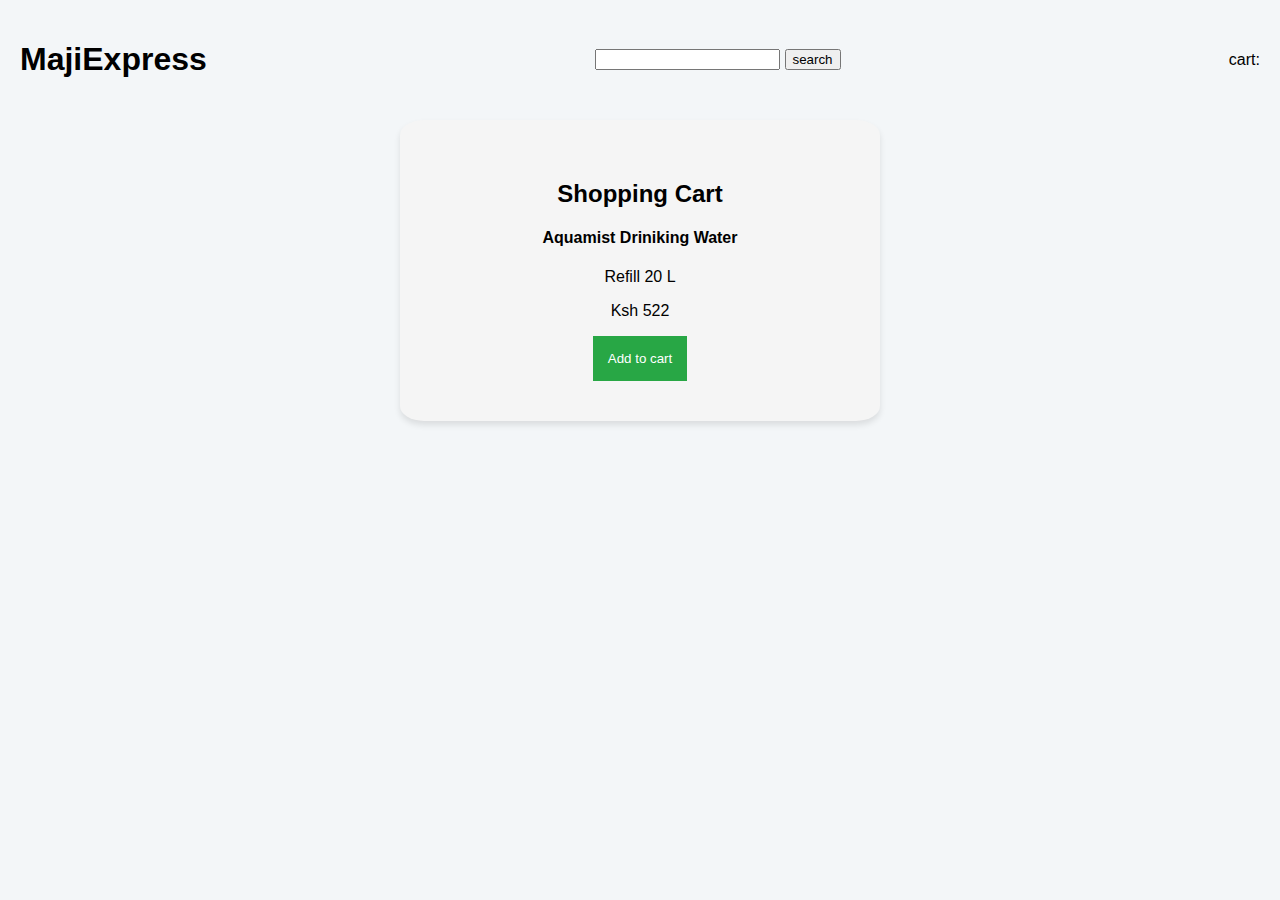
<file: index.html>
<!DOCTYPE html>
<html lang="en">
  <head>
    <meta charset="UTF-8" />
    <meta name="viewport" content="width=device-width, initial-scale=1.0" />
    <title>Shopping Cart</title>
    <link rel="stylesheet" href="style.css" />
  </head>
  <body>
    <div class="header">
      <h1>MajiExpress</h1>
      <div>
        <input type="search" id="search-box" />
        <button id="search-btn">search</button>
      </div>
      <p id="cartCount">cart:</p>
    </div>

    <div class="container">
      <h2>Shopping Cart</h2>
      <div class="card">
        <h4>Aquamist Driniking Water</h4>
        <p>Refill 20 L</p>
        <p>Ksh 522</p>
        <button id="addCart">Add to cart</button>
      </div>
    </div>
    <script src="script.js"></script>
  </body>
</html>
</file>
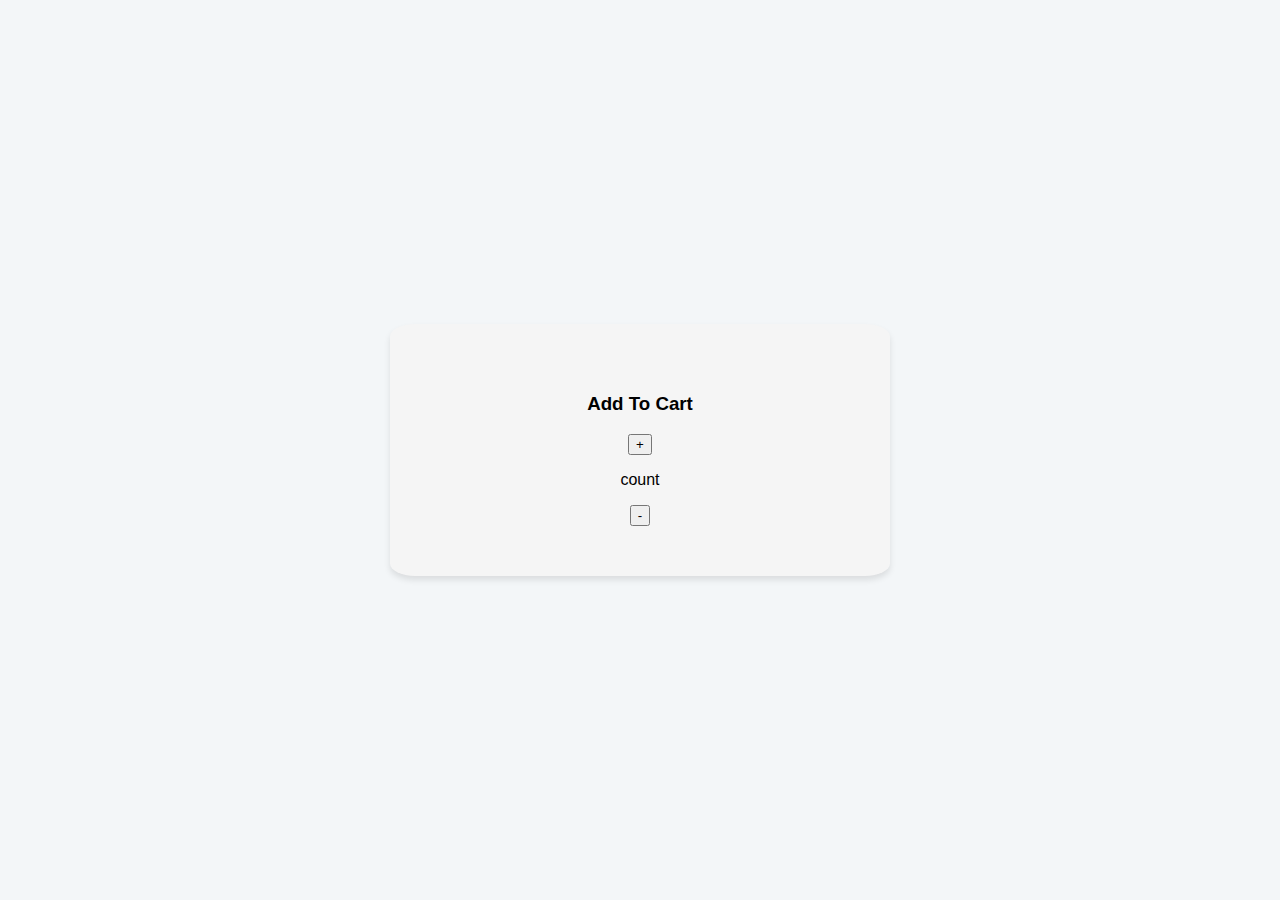
<file: cart.html>
<!DOCTYPE html>
<html lang="en">
  <head>
    <meta charset="UTF-8" />
    <meta name="viewport" content="width=device-width, initial-scale=1.0" />
    <link rel="stylesheet" href="cart.css" />
    <title>Cart</title>
  </head>
  <body>
    <div class="main">
      <div class="cart">
        <h3>Add To Cart</h3>
        <button id="add">+</button>
        <p id="count">count</p>
        <button id="subtract">-</button>
      </div>
    </div>

    <script src="script.js"></script>
  </body>
</html>
</file>
<file: style.css>
body {
  padding: 0;
  margin: 0;
  box-sizing: border-box;
  height: 100vh;
  font-family: "Open Sans", Arial, sans-serif;
  background-color: #f3f6f8;
}

.container {
  display: block;
  width: 400px;
  margin: 0 auto;
  background-color: #f5f5f5;
  width: 400px;
  padding: 40px;
  border-radius: 5%;
  text-align: center;
  box-shadow: 0 4px 6px rgba(0, 0, 0, 0.1);
}
.card {
  text-align: center;
}
#addCart {
  padding: 15px;
  border: none;
  background-color: #28a745;
  color: white;
  cursor: pointer;
}
#add-cart:hover {
  background-color: #34d058;
}
.header {
  display: flex;
  align-items: center;
  justify-content: space-between;
  padding: 20px;
}
button {
  cursor: pointer;
}
#cartCount {
  cursor: pointer;
}
</file>
<file: cart.css>
body {
  box-sizing: border-box;
  margin: 0;
  padding: 0;
  background-color: #f3f6f8;
  font-family: "Open Sans", Arial, sans-serif;
}

.main {
  display: flex;
  justify-content: center;
  align-items: center;
  height: 100vh;
}
.cart {
  width: 400px;
  padding: 50px;
  border-radius: 5%;
  text-align: center;

  box-shadow: 0 4px 6px rgba(0, 0, 0, 0.1);
  background-color: #f5f5f5;
}
.header {
  display: flex;
  align-items: center;
  justify-content: space-between;
  padding: 0 20px;
}
.links {
  display: flex;
  gap: 40px;
}
.links a {
  text-decoration: none;
  color: #333;
  font-weight: 500;
}
</file>
